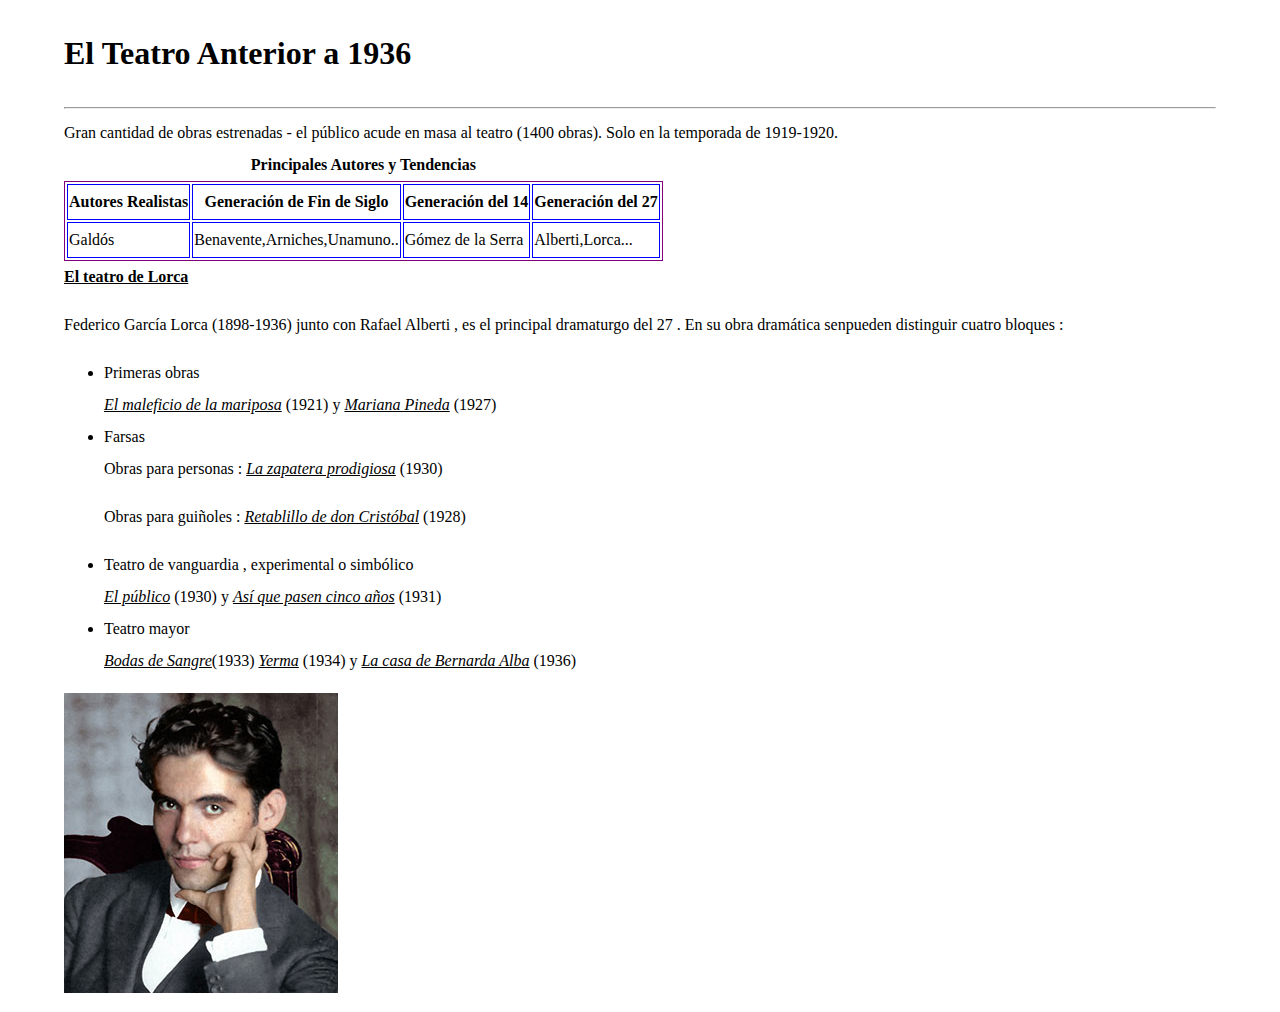
<file: index.html>
<!DOCTYPE html> 

<html lang="en"> 

<head> 

    <meta charset="UTF-8"> 

    <meta http-equiv="X-UA-Compatible" content="IE=edge"> 

    <meta name="viewport" content="width=device-width, initial-scale=1.0"> 

    <link rel="stylesheet" href="style.css"> 

    <title>Document</title> 

</head> 

<body>



    <header id="header"> 

        <!--resume header with your name and title --> 

        <h1><b> El Teatro Anterior </b> a 1936</h1> 

        <hr> 

        Gran cantidad de obras estrenadas - el público acude en masa al teatro (1400 obras). 

        Solo en la temporada de 1919-1920. 

        <table> 

 
 

            <caption><strong>Principales Autores y Tendencias</strong> 

                 

                <thead> 

                    <tr> 

                        <th>Autores Realistas</th> 

                        <th>Generación de Fin de Siglo</th> 

                        <th>Generación del 14</th> 

                        <th>Generación del 27</th> 

                    </tr> 

                </thead> 

                <tr> 

                    <td>Galdós</td> 

                    <td>Benavente,Arniches,Unamuno..</td> 

                    <td>Gómez de la Serra</td> 

                    <td>Alberti,Lorca...</td> 

                </tr> 

        </table> 

 
 

    </header> 

    <strong><ins>El teatro de Lorca</ins></strong>  

    <p>Federico García Lorca (1898-1936) junto con Rafael Alberti , es el principal dramaturgo del 27 . En su obra dramática senpueden distinguir cuatro bloques :  </p> 

    <ul> 

        <li>Primeras obras</li> <em><ins>El maleficio de la mariposa</ins></em> (1921) y <em><ins>Mariana Pineda</ins></em> (1927) 

        <li>Farsas</li> Obras para personas : <em><ins>La zapatera prodigiosa</ins></em> (1930) <P>Obras para guiñoles : <em><ins>Retablillo de don Cristóbal</ins></em> (1928)</P> 

        <li>Teatro de vanguardia , experimental o simbólico</li> <em><ins>El público</ins></em> (1930) y <em><ins>Así que pasen cinco años</ins></em> (1931) 

        <li>Teatro mayor</li> <em><ins>Bodas de Sangre</ins></em>(1933) <em><ins>Yerma</ins></em> (1934) y <em><ins>La casa de Bernarda Alba</ins> </em> (1936) 

 
 

    </ul> 

    <img  src="img/Lorca-Color-Dest-Web.jpg" 

</body>
</html>
</file>
<file: style.css>
body{ 

    line-height: 2; 

    margin-left: 5%; 

    margin-right: 5%; 

} 

table{ 

    border: purple 1px solid; 

} 

td, th{ 

    border: blue 1px solid; 

}
</file>
